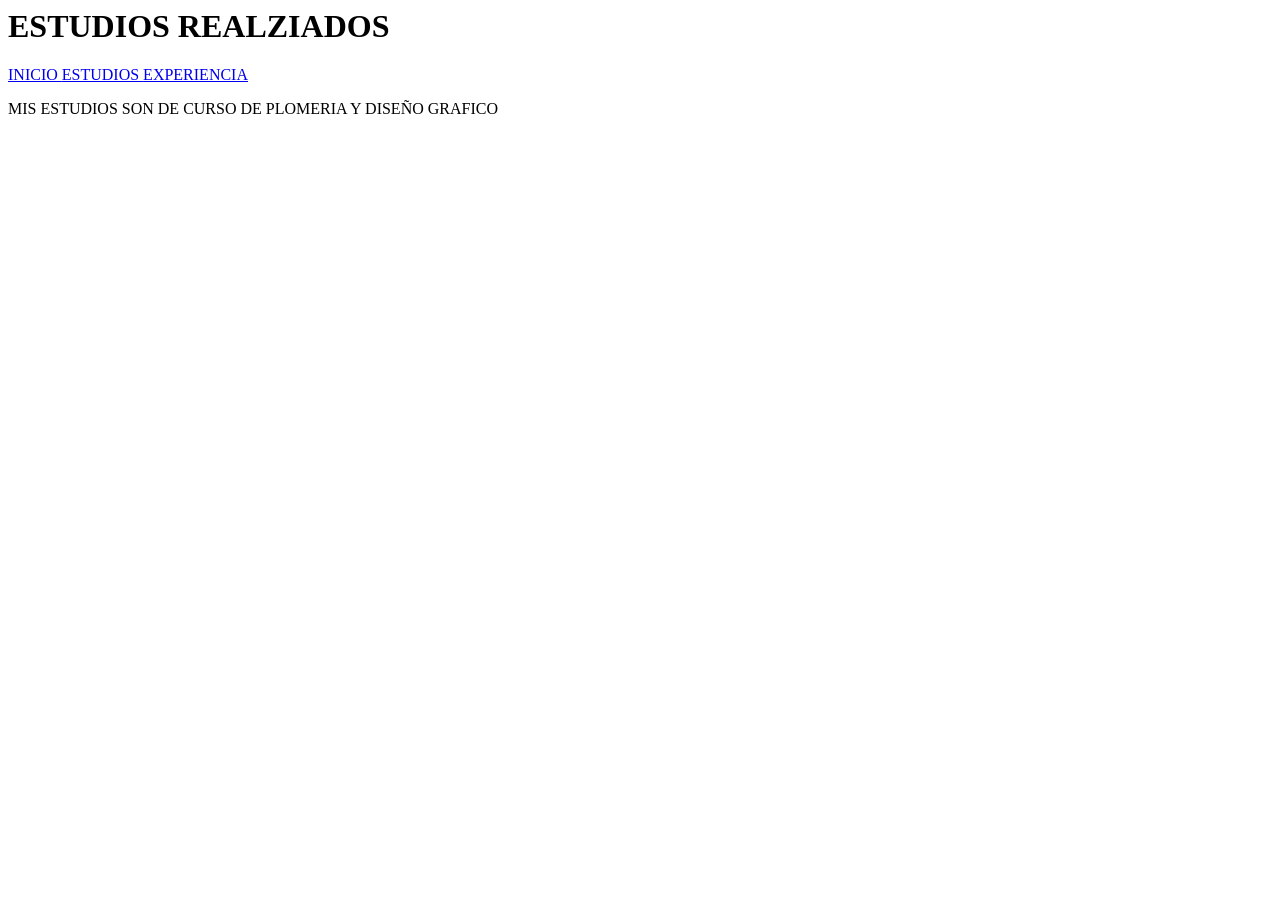
<file: estudios.html>
<html>
    <head>
        <title> ESTUDIO </title>
        <link rel="icon" href="https://images.fastcompany.net/image/upload/w_1280,f_auto,q_auto,fl_lossy/w_596,c_limit,q_auto:best,f_auto/fc/3034007-inline-i-applelogo.jpg">    
    </head>
    <body>
       
       <h1> ESTUDIOS REALZIADOS </h1>
       <a href="index.html"> INICIO </a>
       <a href="estudios.html"> ESTUDIOS </a>
       <a href="experiencia.html"> EXPERIENCIA </a>
        
        <p>MIS ESTUDIOS SON DE CURSO DE PLOMERIA Y DISEÑO GRAFICO</p>
       
    
    </body>
</html>
</file>
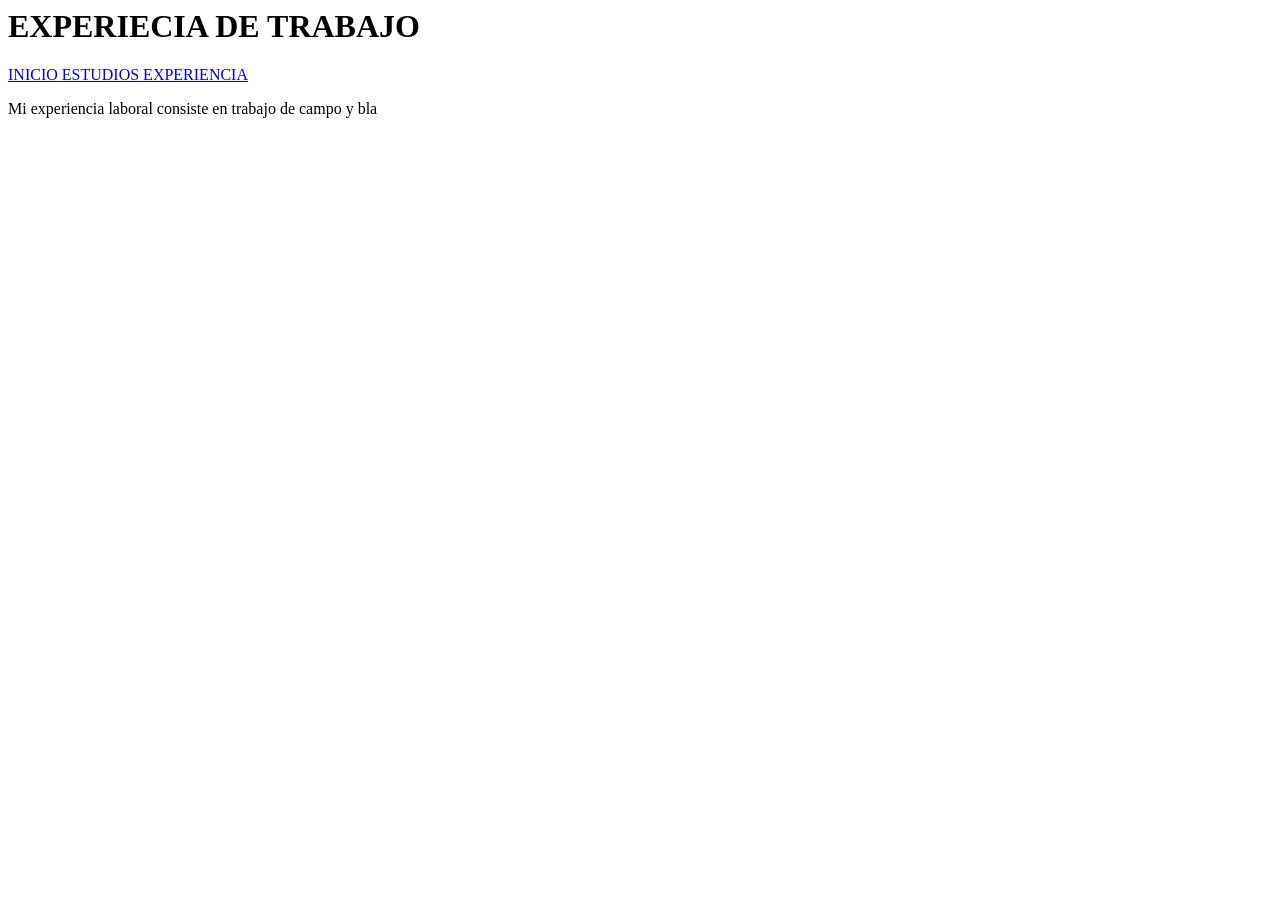
<file: experiencia.html>
<html>
    <head>
        <title> EXP </title>
        <link rel="icon" href="https://images.fastcompany.net/image/upload/w_1280,f_auto,q_auto,fl_lossy/w_596,c_limit,q_auto:best,f_auto/fc/3034007-inline-i-applelogo.jpg">    
    </head>
    <body>
       
       <h1> EXPERIECIA DE TRABAJO </h1>
       <a href="index.html"> INICIO </a>
       <a href="estudios.html"> ESTUDIOS </a>
       <a href="experiencia.html"> EXPERIENCIA </a>
        
        <p>Mi experiencia laboral consiste en trabajo de campo y bla</p>
    
    </body>
</html>
</file>
